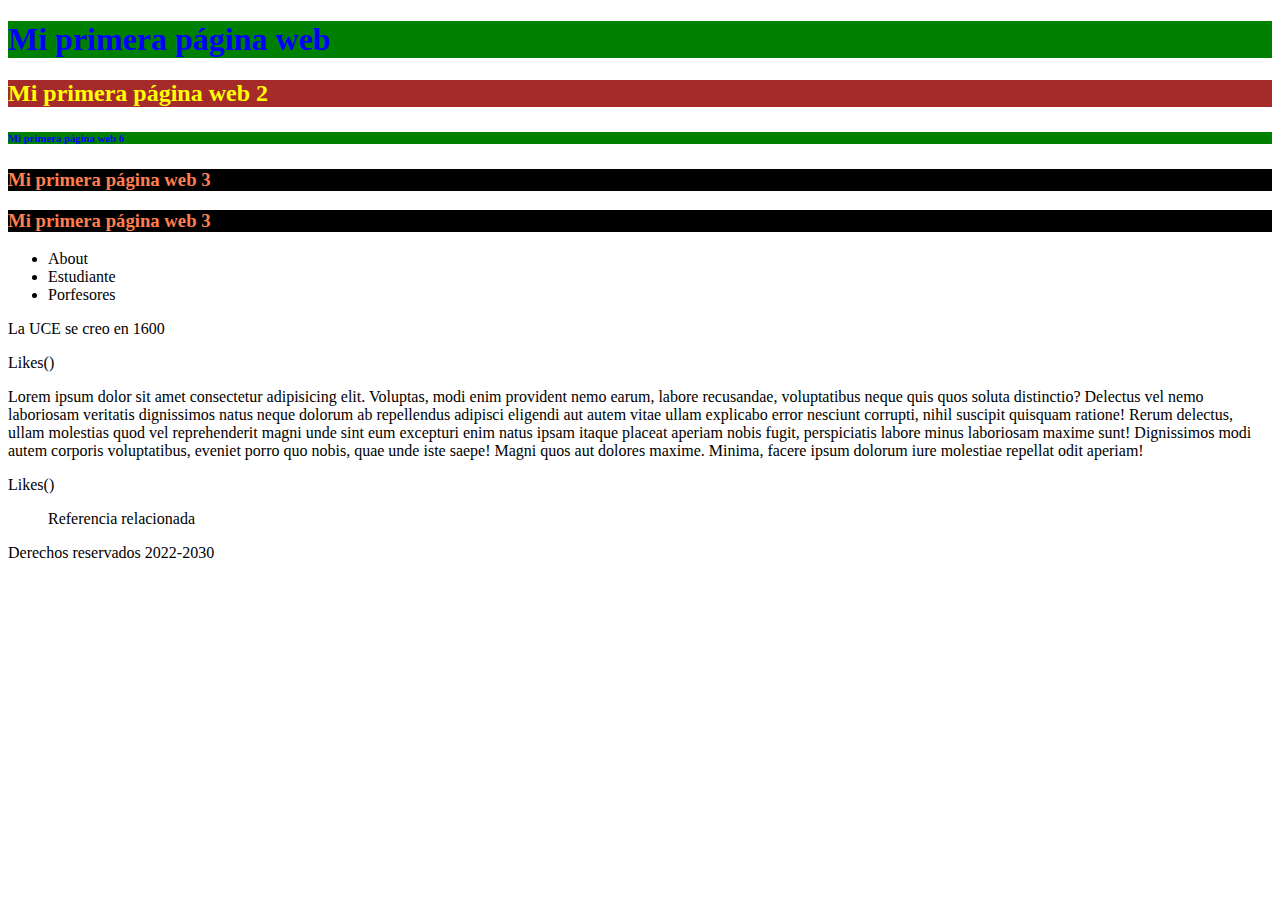
<file: index.html>
<!DOCTYPE html>
<html lang="en">

<head>
    <meta charset="UTF-8">
    <meta http-equiv="X-UA-Compatible" content="IE=edge">
    <meta name="viewport" content="width=device-width, initial-scale=1.0">

    <title>Mi primera página web</title>
    <meta name="description" content="Esta es una página web">
    <meta name="author" content="Universidad Central del Ecuador">
    <meta name="keywords" content="Inversiones, plazo fijo, cuentas, ahorros, corriente, prestamos">
    <link rel="stylesheet" href="css/externos.css">

</head>

<body>
    <header>
        <h1 >Mi primera página web</h1>
        <h2 id="id_titulo" >Mi primera página web 2</h2>
        <h6 >Mi primera página web 6</h6>

        <h3 class="clase_titulos">Mi primera página web 3</h3>
        <h3 class="clase_titulos">Mi primera página web 3</h3>
    </header>
    <nav>
        <!--unorderlist (lista)-->
        <ul>
            <!-- ItemList (elemento de la lista)-->
            <li>About</li>
            <li>Estudiante</li>
            <li>Porfesores</li>
        </ul>
    </nav>
    <section>
        <article>
            <p>La UCE se creo en 1600</p>
            <footer>Likes()</footer>
        </article>
        <article>
            <p>Lorem ipsum dolor sit amet consectetur adipisicing elit. Voluptas, modi enim provident nemo earum, labore
                recusandae, voluptatibus neque quis quos soluta distinctio? Delectus vel nemo laboriosam veritatis
                dignissimos natus neque dolorum ab repellendus adipisci eligendi aut autem vitae ullam explicabo error
                nesciunt corrupti, nihil suscipit quisquam ratione! Rerum delectus, ullam molestias quod vel
                reprehenderit magni unde sint eum excepturi enim natus ipsam itaque placeat aperiam nobis fugit,
                perspiciatis labore minus laboriosam maxime sunt! Dignissimos modi autem corporis voluptatibus, eveniet
                porro quo nobis, quae unde iste saepe! Magni quos aut dolores maxime. Minima, facere ipsum dolorum iure
                molestiae repellat odit aperiam!</p>
            <footer>Likes()</footer>
        </article>
    </section>
    <!--Contenido alternativo o referencial de mi pagina-->
    <aside>
        <blockquote cite="https://www.bufa.es/visual-studio-code-indentar-codigo/">
            Referencia relacionada 
        </blockquote>
    </aside>
    <footer>
        Derechos reservados 2022-2030
    </footer>
</body>

</html>
</file>
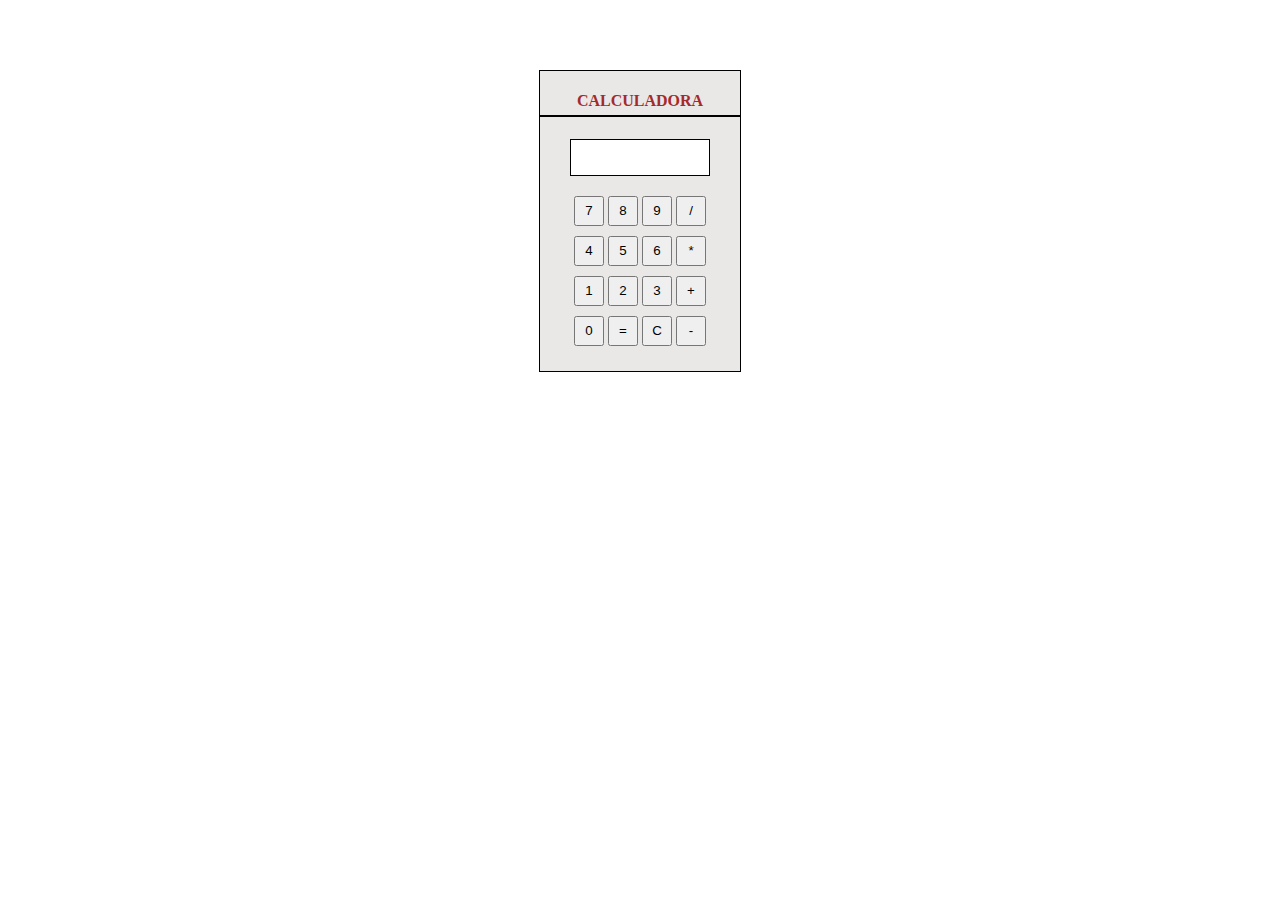
<file: pages/calculadora.html>
<!DOCTYPE html>
<html lang="en">
<head>
    <meta charset="UTF-8">
    <meta http-equiv="X-UA-Compatible" content="IE=edge">
    <meta name="viewport" content="width=device-width, initial-scale=1.0">
    <title>Document</title>
    <link rel="stylesheet" href="../css/calculadora-css.css">
    <script src="/js/funciones-calculadora.js"></script>
</head>
<body onload="init()">

    <section class="seccion">
    
            <h4> CALCULADORA</h4>

        <div id="div1"> 
            <label id="resultado" for=""></label>
        </div>

        <div id="div2">             
            <button id="siete">7</button>
            <button id="ocho">8</button>
            <button id="nueve">9</button>
            <button id="division">/</button>
        </div>

        <div id="div3"> 
            <button id="cuatro">4</button>
            <button id="cinco">5</button>
            <button id="seis">6</button>
            <button id="multiplicacion"> *</button>
        </div>

        <div id="div4"> 
            <button id="uno">1</button>
            <button id="dos">2</button>
            <button id="tres">3</button>
            <button id="suma">+</button>
        </div>

        <div id="div5"> 
            <button id="cero">0</button>
            <button id="igual">=</button>
            <button id="reset">C</button>
            <button id="resta">-</button>
        </div>

    </section>
    
</body>
</html>
</file>
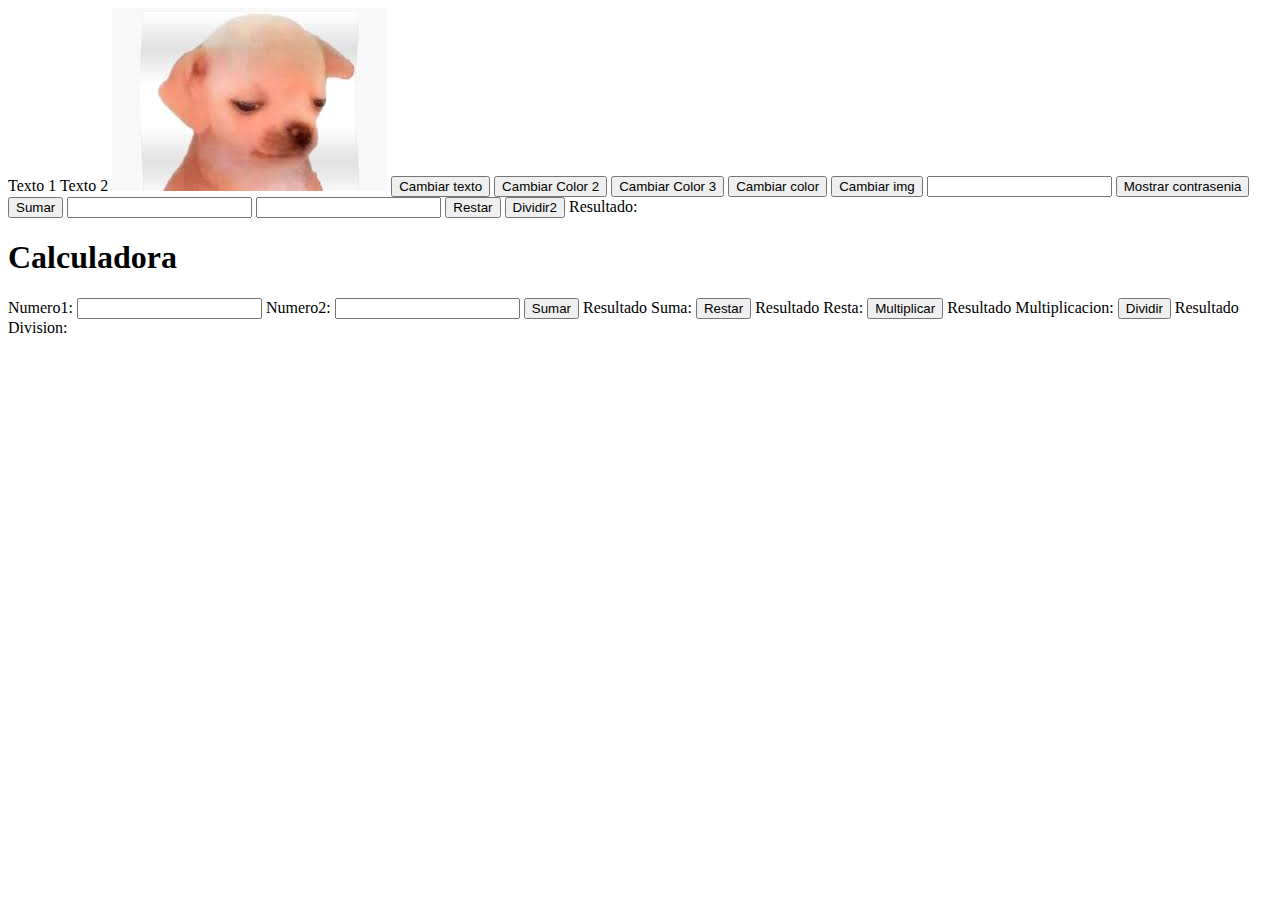
<file: pages/dinamica.html>
<!DOCTYPE html>
<html lang="en">

<head>
    <meta charset="UTF-8">
    <meta http-equiv="X-UA-Compatible" content="IE=edge">
    <meta name="viewport" content="width=device-width, initial-scale=1.0">
    <title>Document</title>

    <script>

        function cambiarColor() {
            document.getElementById('ele1').style.backgroundColor = 'blue'
        }
        function cambiarColor2(color) {
            document.getElementById('ele1').style.backgroundColor = color
        }
        function sumar(num1, num2) {
            return num1 + num2
        }

        function restar(num1, num2) {
            return num1 - num2
        }
    </script>
    <script src="/js/funciones.js"></script>
</head>

<body >
    <header></header>
    <nav></nav>
    <section>
        <label id="ele1" for="">Texto 1</label>
        <label id="ele2" for="">Texto 2</label>
        <img id="img1" src="../images/indice1.jpg" alt="No existe img">
        <button onclick="document.getElementById('ele1').innerHTML='Modificaste el texto'">Cambiar texto</button>
        <button onclick="cambiarColor()">Cambiar Color 2</button>
        <button onclick="cambiarColor2('yellow')">Cambiar Color 3</button>
        <button onclick="document.getElementById('ele1').style.backgroundColor='blue'">Cambiar color</button>

        <button onclick="document.getElementById('img1').src='../images/indice.jpg'">Cambiar img</button>

        
        <input id="password1" type="password">
        <button onclick="alert(document.getElementById('password1').value)">Mostrar contrasenia</button>
        <button onclick="alert(sumar(3,5))">Sumar</button>


        <input id="num1" type="text">
        <input id="num2" type="text">

        <button
            onclick="alert(restar(document.getElementById('num1').value,document.getElementById('num2').value))">Restar
        </button>

        <button onclick="document.getElementById('resu').innerHTML=dividir(10,2)">Dividir2</button>
        <label id="resu" for="">Resultado:</label>

        <div style="display: block ;">
            <h1> Calculadora</h1>
            <label for="">Numero1:</label>
            <input id="num3" type="number">
            <label for="">Numero2:</label>
            <input id="num4" type="number">

            <button
                onclick="document.getElementById('resuSuma').innerHTML=sumar1(parseInt(document.getElementById('num3').value),parseInt(document.getElementById('num4').value))">Sumar</button>
            <label id="resuSuma" for="">Resultado Suma:</label>

            <button
                onclick="document.getElementById('resuResta').innerHTML=restar(document.getElementById('num3').value,document.getElementById('num4').value)">Restar</button>
            <label id="resuResta" for="">Resultado Resta:</label>

            <button
                onclick="document.getElementById('resuMulti').innerHTML=multiplicar(document.getElementById('num3').value,document.getElementById('num4').value)">Multiplicar</button>
            <label id="resuMulti" for="">Resultado Multiplicacion:</label>

            <button
                onclick="document.getElementById('resuDivi').innerHTML=dividir(document.getElementById('num3').value,document.getElementById('num4').value)">Dividir</button>
            <label id="resuDivi" for="">Resultado Division:</label>
        </div>




    </section>
    <footer></footer>
</body>

</html>
</file>
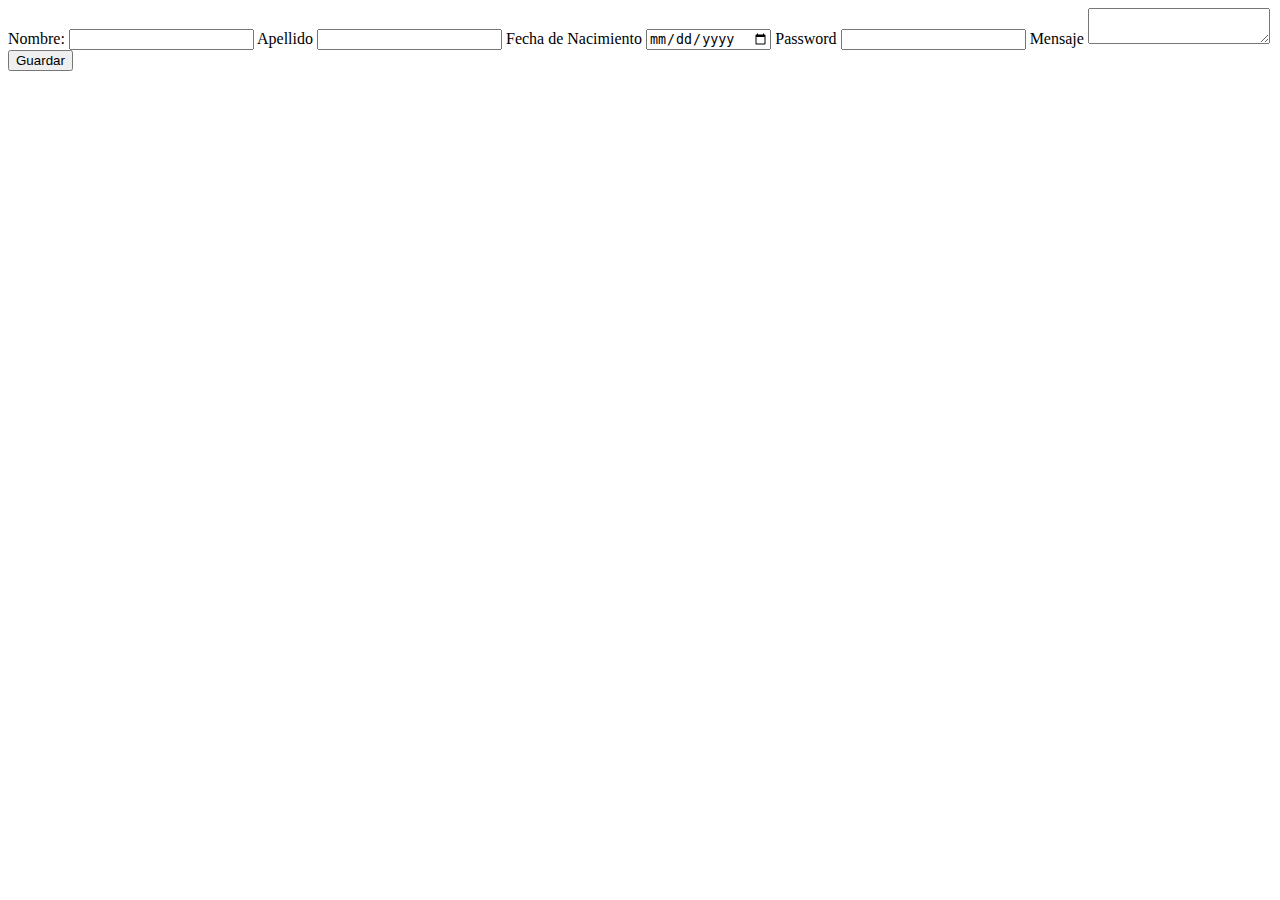
<file: pages/estudiante.html>
<!DOCTYPE html>
<html lang="en">
<head>
    <meta charset="UTF-8">
    <meta http-equiv="X-UA-Compatible" content="IE=edge">
    <meta name="viewport" content="width=device-width, initial-scale=1.0">
    <title>Mi primera página web</title>
    <meta name="description" content="Esta es una página web de estudiante">
    <meta name="author" content="Universidad Central del Ecuador">
    <meta name="keywords" content="Estudiante, matricula, nuevo">

</head>
<body>
    <header>
        

    </header>
    <nav>

    </nav>
    <section>
        <form action="https://api.gob.ec/insertaEstudiante" method="post">
            <label id="id_nombre" for="id_nombre_input">Nombre:</label>
            <input type="text" name="" id="id_nombre_input">
            <label id="id_apellido" for="id_apellido_input">Apellido</label>
            <input id="id_apellido_input" type="text">
            <label id="id_nacimiento" for="id_fecha_input"> Fecha de Nacimiento</label>
            <input id="id_fecha_input" type="date">
            <label id="id_password" for="id_password_input"> Password</label>
            <input id="id_password_input" type="password" name="" id="">
            <label id= "id_mensaje" for="id_mensaje_input">Mensaje</label>
            <textarea name="" id="id_mensaje_input" ></textarea>
            <button>Guardar</button>

        </form>
    </section>
    <footer>

    </footer>
    
</body>
</html>
</file>
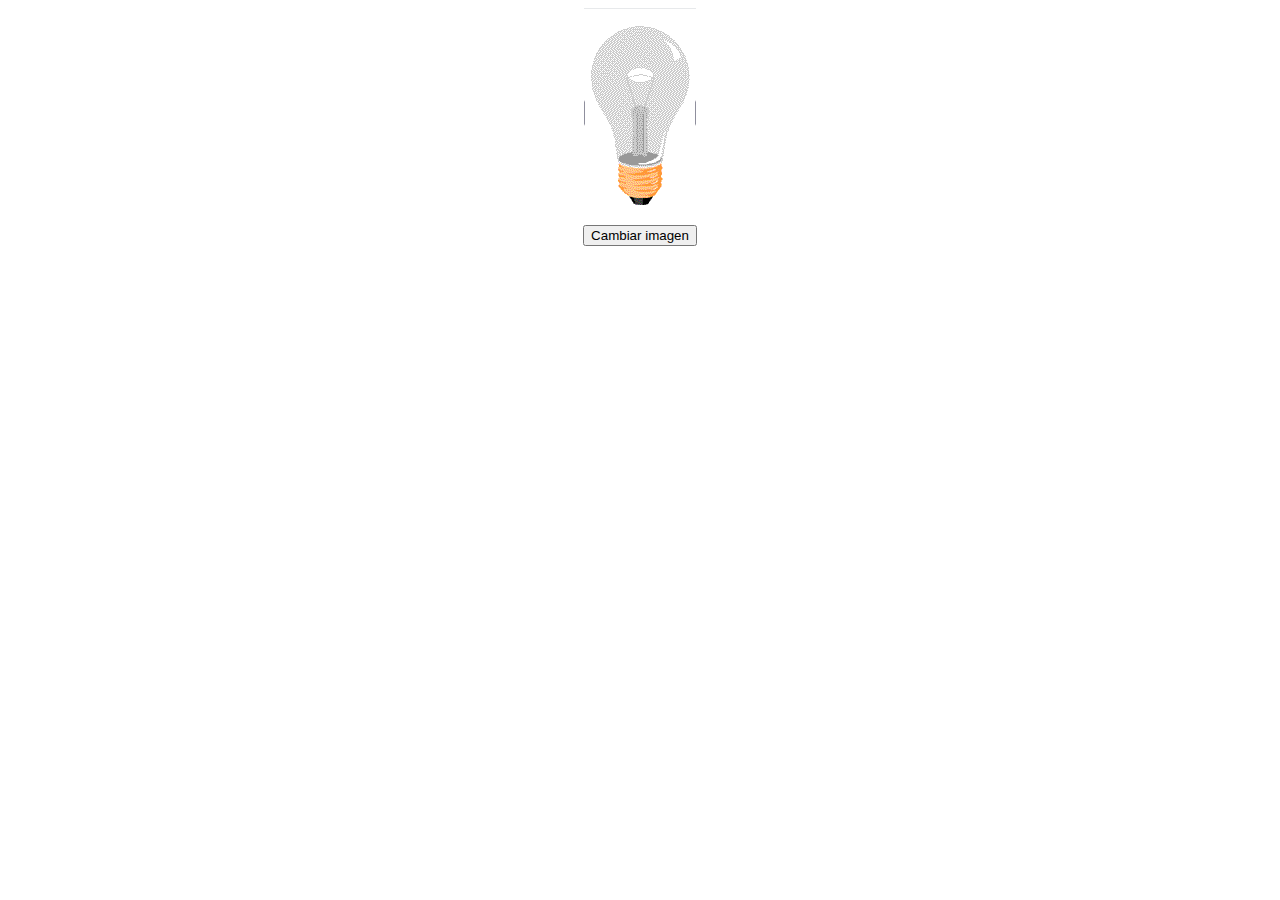
<file: pages/imagenes.html>
<!DOCTYPE html>
<html lang="en">
<head>
    <meta charset="UTF-8">
    <meta http-equiv="X-UA-Compatible" content="IE=edge">
    <meta name="viewport" content="width=device-width, initial-scale=1.0">
    <title>Document</title>
    <link rel="stylesheet" href="../css/imagen.css">
    <script src="/js/funcion-imagen.js"></script>
   
</head>
<body>

    <section>
    <div>

        <img id="img1" src="../images/imagen1.png" alt="No se pudo mostrar la imagen">
        
    
    </div>
    <div>
    <button id="bt1"   onclick="document.getElementById('img1').src=estado(document.getElementById('img1').src)" >Cambiar imagen</button>
    
   
    </div> 
</section>

    
</body>
</html>
</file>
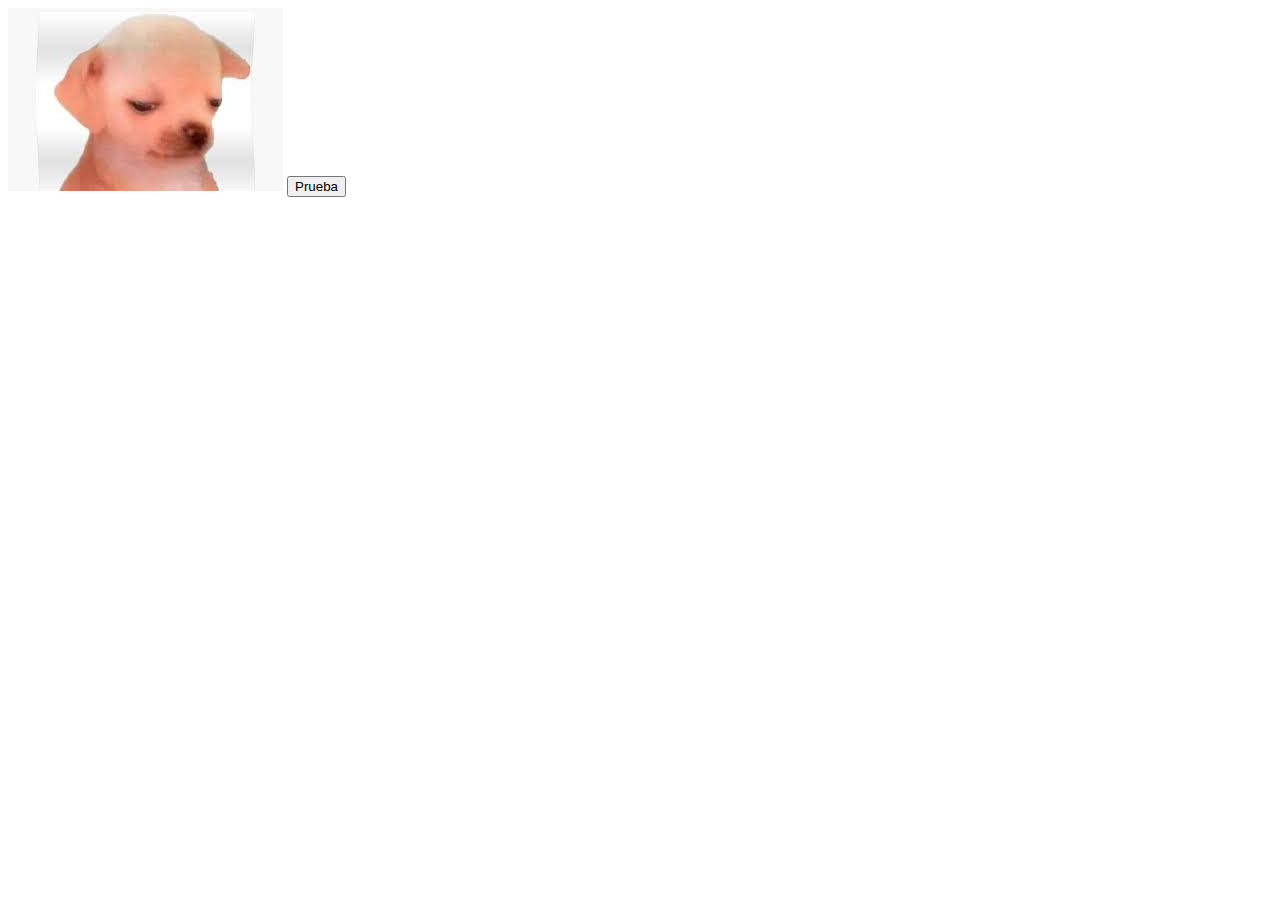
<file: pages/intermedio.html>
<!DOCTYPE html>
<html lang="en">
<head>
    <meta charset="UTF-8">
    <meta http-equiv="X-UA-Compatible" content="IE=edge">
    <meta name="viewport" content="width=device-width, initial-scale=1.0">
    <title>Document</title>
    <script src="../js/intermedio.js"></script>
</head>
<body>
    <header>

    </header>
    <nav>

    </nav>
    <section>
        <img id="img1" src="../images/indice1.jpg" alt="No se pudo encontrar la imagen">
        <button onclick="prueba()">Prueba</button>

    </section>
    <footer>

    </footer>
    
</body>
</html>
</file>
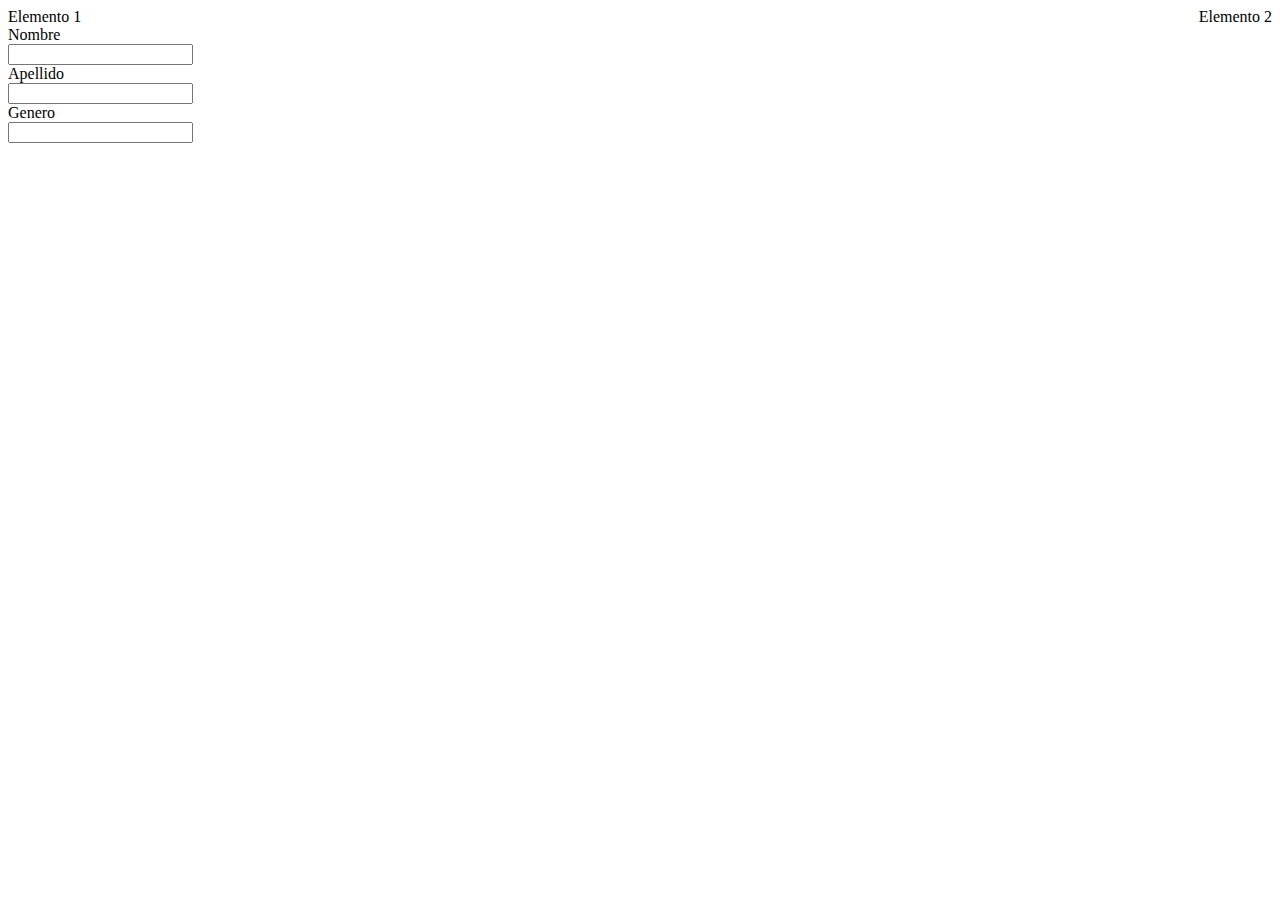
<file: pages/pagina-display.html>
<!DOCTYPE html>
<html lang="en">
<head>
    <meta charset="UTF-8">
    <meta http-equiv="X-UA-Compatible" content="IE=edge">
    <meta name="viewport" content="width=device-width, initial-scale=1.0">
    <title>Document</title>
    <link rel="stylesheet" href="../css/display-css.css">
</head>
<body>
    <header></header>
    <nav></nav>
    <section>
        <label for="">Elemento 1</label>
        <label id="ele2" for="">Elemento 2</label>
        <label id="ele3" for="">Elemento 3</label>
        
        <label class="formulario" for="">Nombre</label>
        <input  class="formulario"type="text">
        <label class="formulario" for="">Apellido</label>
        <input  class="formulario"type="text">
        <label class="formulario" for="">Genero</label>
        <input  class="formulario"type="text">
    </section>
    <footer></footer>
    
</body>
</html>
</file>
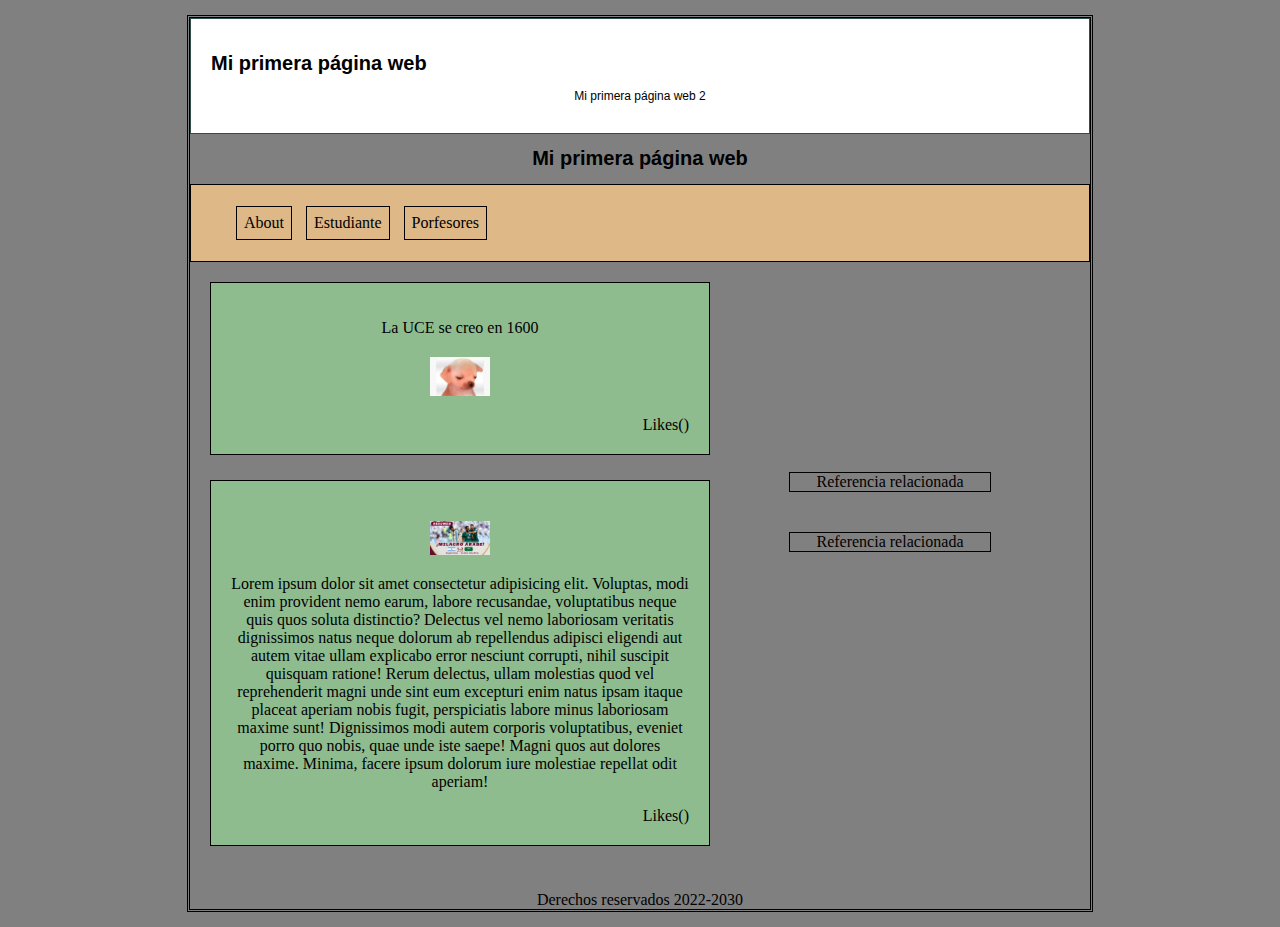
<file: pages/pagina.html>
<!DOCTYPE html>
<html lang="en">

<head>
    <meta charset="UTF-8">
    <meta http-equiv="X-UA-Compatible" content="IE=edge">
    <meta name="viewport" content="width=device-width, initial-scale=1.0">

    <title>Mi primera página web</title>
    <meta name="description" content="Esta es una página web">
    <meta name="author" content="Universidad Central del Ecuador">
    <meta name="keywords" content="Inversiones, plazo fijo, cuentas, ahorros, corriente, prestamos">
    <link rel="stylesheet" href="../css/estilosPagina.css">

</head>

<body>
    <div class="formulario">
        <header class="cabecera">
            <h1>Mi primera página web</h1>
            <h2 id="id_titulo">Mi primera página web 2</h2>

        </header>
        <h1>Mi primera página web</h1>
        <nav class="menu">
            <!--unorderlist (lista)-->
            <ul>
                <!-- ItemList (elemento de la lista)-->
                <li>About</li>
                <li>Estudiante</li>
                <li>Porfesores</li>
            </ul>
        </nav>
        <section class="seccion">
            <article>
                <p>La UCE se creo en 1600</p>
                <img src="../images/indice1.jpg" alt="No se pudo cargar la imagen">
                <footer >Likes()</footer>
            </article>
            <article >
                <img src="../images/indice2.jpg" alt="No se pudo cargar la imagen">
                <p>Lorem ipsum dolor sit amet consectetur adipisicing elit. Voluptas, modi enim provident nemo earum,
                    labore
                    recusandae, voluptatibus neque quis quos soluta distinctio? Delectus vel nemo laboriosam veritatis
                    dignissimos natus neque dolorum ab repellendus adipisci eligendi aut autem vitae ullam explicabo
                    error
                    nesciunt corrupti, nihil suscipit quisquam ratione! Rerum delectus, ullam molestias quod vel
                    reprehenderit magni unde sint eum excepturi enim natus ipsam itaque placeat aperiam nobis fugit,
                    perspiciatis labore minus laboriosam maxime sunt! Dignissimos modi autem corporis voluptatibus,
                    eveniet
                    porro quo nobis, quae unde iste saepe! Magni quos aut dolores maxime. Minima, facere ipsum dolorum
                    iure
                    molestiae repellat odit aperiam!</p>
                <footer>Likes()</footer>
            </article>
        </section>
        <!--Contenido alternativo o referencial de mi pagina-->
        <aside class="referencias">
            <blockquote cite="https://www.bufa.es/visual-studio-code-indentar-codigo/">
                Referencia relacionada
            </blockquote>
            <blockquote cite="https://www.bufa.es/visual-studio-code-indentar-codigo/">
                Referencia relacionada
            </blockquote>
        </aside>
        <footer class="pie"> 
            Derechos reservados 2022-2030
        </footer>
    </div>
</body>

</html>
</file>
<file: css/externos.css>
/*universal*/
/*
*{
    /*background-color: black;
}
*/


/*elemento*/
h1,h6{
    color: blue;
    background-color: green;
}

/*
p{
    color: white;
}
*/


/*identificador*/
#id_titulo{
    color: yellow;
    background-color: brown;
}

/*clase*/
.clase_titulos{
    color: coral;
    background-color: black;
}

/*atributo*/

img[src*="1"]{
    width: 600px;
    height: 500px;
   
}

/*pseudo-clase o evento*/
label:hover{
    color: #cf6a87;
}

label:active{
 color: blue;
}
</file>
<file: css/calculadora-css.css>
body{
    margin-top: 70px;
    text-align: center;
}

h4{
    color: brown;
    font-family: 'Times New Roman', Times, serif;
    padding-bottom: 5px;
    border-bottom: solid 2px black; 
}

.seccion{
    display: block;
    margin: auto;
    border: solid 1px ;
    width: 200px;
    background: rgb(234, 231, 231);
}

#C{
    color: brown;
    border: solid brown;
}

button{
    width: 30px;
    height: 30px;
    margin: 5px auto;   
}

#div1{   
    background: white;
    margin-bottom: 15px;
    border: 1px solid;
    margin-right: 30px;
    margin-left: 30px;
    padding: 10px 5px;
    text-align: right;
    height: 15px;  
}

#div1 label{
    font-size: 20px;
    
}

#div5{
    margin-bottom: 20px;
}
</file>
<file: css/imagen.css>
section{
    text-align: center;
    display: block;
}
</file>
<file: css/display-css.css>
#ele2{
    float: inline-end;
}

#ele3{
    display: none;
}

.formulario{
    display: grid;
}
</file>
<file: css/estilosPagina.css>
h1{
    font-size: 20px;
    font-family: sans-serif;
}

h2{
   font: 12px sans-serif;
}



body{
    text-align: center;
    background-color: gray;
}

img{
    width: 60px;
    display: block;
    margin: 20px auto;
}

.cabecera{
    background: white;
    border: 1px solid darkslategray ;
    padding: 20px;
}

.cabecera h1{
    text-align: left;
}

.menu li{
    list-style: none;
    display: inline-block;
    border: 1px solid black;
    padding: 7px;
    margin: 5px;
}

.menu{
    background: burlywood;
    border: 1px solid black;
    text-align: left;
}

.formulario{
    width: 900px;
    border: double black;
    margin: 15px auto
}

.seccion{
    margin: 20px;
    width: 500px;
    float: left;
}

.referencias{
    /*border: 1px solid black ;*/
    width: 250px;
    margin: 25px 35px;
    float: left;
    margin-top: 200px;
}

article{
    border: 1px solid black;
    padding: 20px;
    margin-bottom: 25px;
    background: darkseagreen;
}

article footer{
    text-align: right;
}

.pie{
    clear: both;
}

blockquote{
    border: 1px solid black;
    width: 200px;
    margin: 10px auto 40px auto;
    
}
</file>
